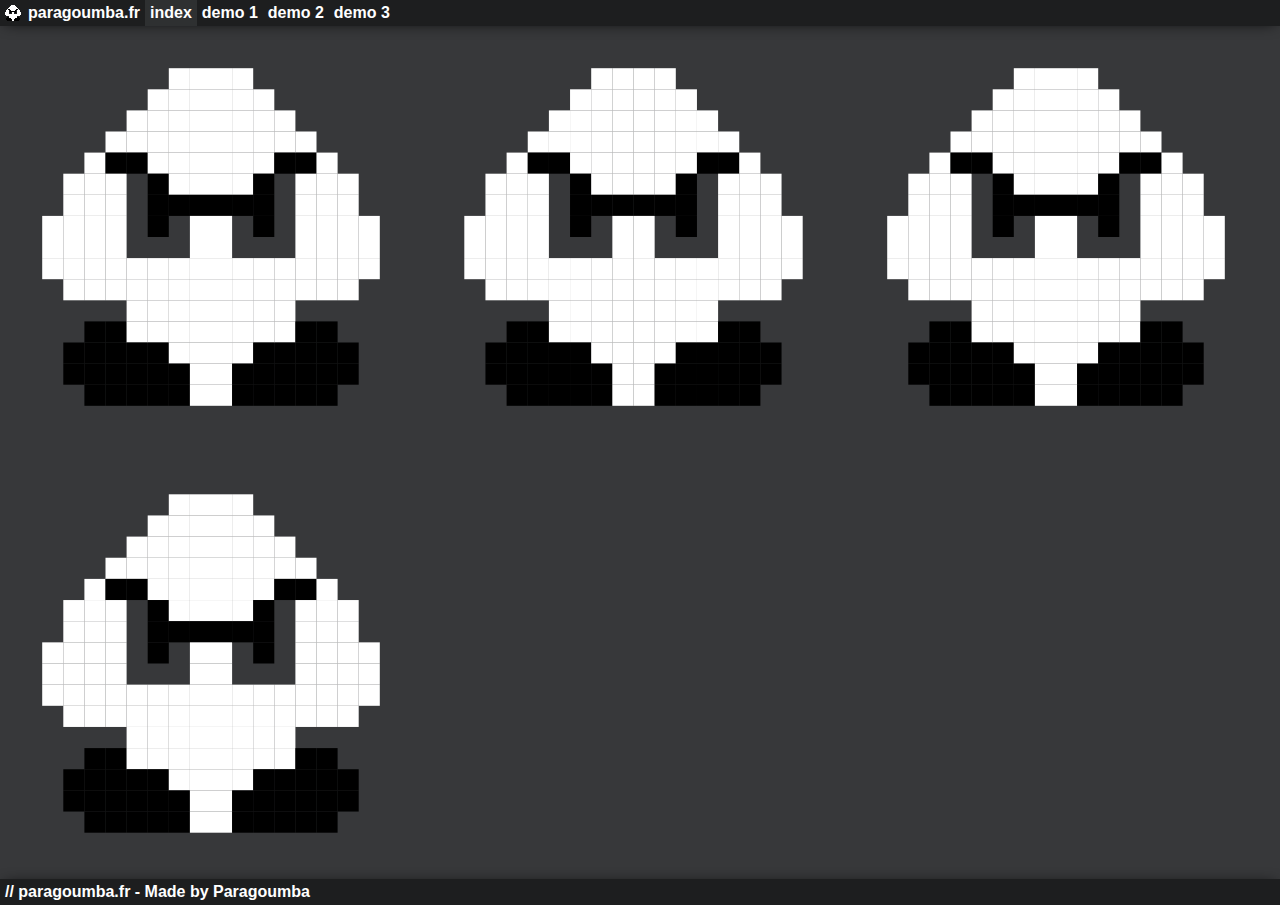
<file: index.html>
<!DOCTYPE html>
<html lang="en">
    <head>
        <meta charset="utf-8">
        <link rel="icon" href="https://paragoumba.fr/res/icon.gif">
        <title>paragoumba.fr</title>
        <link rel="stylesheet" href="css/style.css">
    </head>
    <body>
        <header>
            <img src="goomba.svg"><p>paragoumba.fr</p><p id="active">index</p><a href="demo1.html">demo 1</a><a href="demo2.html">demo 2</a><a href="demo3.html">demo 3</a>
        </header>
        <div><img src="goomba.svg" height="33%" width="33%"><img src="goomba.svg" height="33%" width="33%"><img src="goomba.svg" height="33%" width="33%"><img src="goomba.svg" height="33%" width="33%"></div>
        <footer><p>// paragoumba.fr - Made by <a href="https://github.com/Pargaoumba/paragoumba.fr">Paragoumba</a></p></footer>
        <script src="js/navigation.js"></script>
    </body>
</html>
</file>
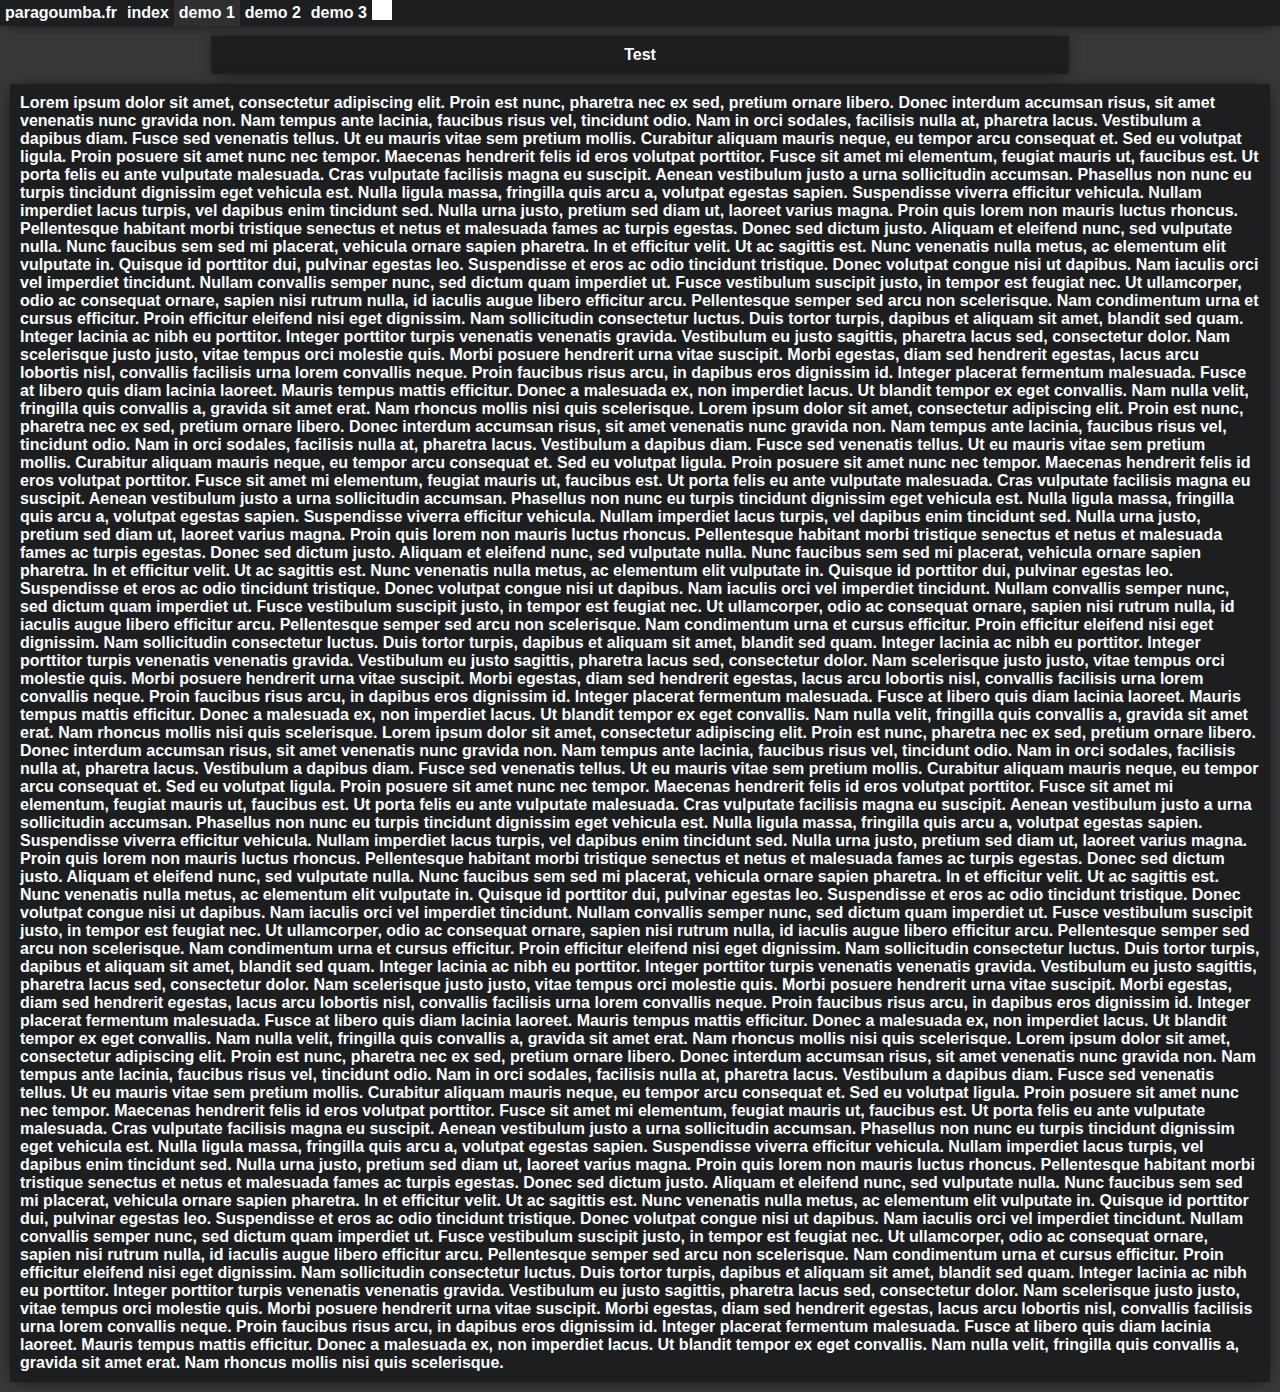
<file: demo1.html>
<!DOCTYPE html>
<html lang="en">
    <head>
        <meta charset="utf-8">
        <link rel="icon" href="https://paragoumba.fr/res/icon.gif">
        <title>paragoumba.fr</title>
        <link rel="stylesheet" href="css/style.css">
    </head>
    <body>
        <header>
            <svg version="1.1" xmlns="http://www.w3.org/2000/svg" width="20px" height="20px"><rect x="0" y="0" width="20px" height="20px" fill="white"></rect></svg><p>paragoumba.fr</p><a href="./">index</a><p id="active">demo 1</p><a href="demo2.html">demo 2</a><a href="demo3.html">demo 3</a>
        </header>
        <div class="card-title"><p>Test</p></div>
        <div class="card"><p>
            Lorem ipsum dolor sit amet, consectetur adipiscing elit. Proin est nunc, pharetra nec ex sed, pretium ornare libero. Donec interdum accumsan risus, sit amet venenatis nunc gravida non. Nam tempus ante lacinia, faucibus risus vel, tincidunt odio. Nam in orci sodales, facilisis nulla at, pharetra lacus. Vestibulum a dapibus diam. Fusce sed venenatis tellus. Ut eu mauris vitae sem pretium mollis. Curabitur aliquam mauris neque, eu tempor arcu consequat et.
            Sed eu volutpat ligula. Proin posuere sit amet nunc nec tempor. Maecenas hendrerit felis id eros volutpat porttitor. Fusce sit amet mi elementum, feugiat mauris ut, faucibus est. Ut porta felis eu ante vulputate malesuada. Cras vulputate facilisis magna eu suscipit. Aenean vestibulum justo a urna sollicitudin accumsan. Phasellus non nunc eu turpis tincidunt dignissim eget vehicula est.
            Nulla ligula massa, fringilla quis arcu a, volutpat egestas sapien. Suspendisse viverra efficitur vehicula. Nullam imperdiet lacus turpis, vel dapibus enim tincidunt sed. Nulla urna justo, pretium sed diam ut, laoreet varius magna. Proin quis lorem non mauris luctus rhoncus. Pellentesque habitant morbi tristique senectus et netus et malesuada fames ac turpis egestas. Donec sed dictum justo. Aliquam et eleifend nunc, sed vulputate nulla. Nunc faucibus sem sed mi placerat, vehicula ornare sapien pharetra. In et efficitur velit. Ut ac sagittis est. Nunc venenatis nulla metus, ac elementum elit vulputate in. Quisque id porttitor dui, pulvinar egestas leo. Suspendisse et eros ac odio tincidunt tristique. Donec volutpat congue nisi ut dapibus. Nam iaculis orci vel imperdiet tincidunt.
            Nullam convallis semper nunc, sed dictum quam imperdiet ut. Fusce vestibulum suscipit justo, in tempor est feugiat nec. Ut ullamcorper, odio ac consequat ornare, sapien nisi rutrum nulla, id iaculis augue libero efficitur arcu. Pellentesque semper sed arcu non scelerisque. Nam condimentum urna et cursus efficitur. Proin efficitur eleifend nisi eget dignissim. Nam sollicitudin consectetur luctus.
            Duis tortor turpis, dapibus et aliquam sit amet, blandit sed quam. Integer lacinia ac nibh eu porttitor. Integer porttitor turpis venenatis venenatis gravida. Vestibulum eu justo sagittis, pharetra lacus sed, consectetur dolor. Nam scelerisque justo justo, vitae tempus orci molestie quis. Morbi posuere hendrerit urna vitae suscipit. Morbi egestas, diam sed hendrerit egestas, lacus arcu lobortis nisl, convallis facilisis urna lorem convallis neque. Proin faucibus risus arcu, in dapibus eros dignissim id. Integer placerat fermentum malesuada. Fusce at libero quis diam lacinia laoreet. Mauris tempus mattis efficitur. Donec a malesuada ex, non imperdiet lacus. Ut blandit tempor ex eget convallis. Nam nulla velit, fringilla quis convallis a, gravida sit amet erat. Nam rhoncus mollis nisi quis scelerisque.
            Lorem ipsum dolor sit amet, consectetur adipiscing elit. Proin est nunc, pharetra nec ex sed, pretium ornare libero. Donec interdum accumsan risus, sit amet venenatis nunc gravida non. Nam tempus ante lacinia, faucibus risus vel, tincidunt odio. Nam in orci sodales, facilisis nulla at, pharetra lacus. Vestibulum a dapibus diam. Fusce sed venenatis tellus. Ut eu mauris vitae sem pretium mollis. Curabitur aliquam mauris neque, eu tempor arcu consequat et.
            Sed eu volutpat ligula. Proin posuere sit amet nunc nec tempor. Maecenas hendrerit felis id eros volutpat porttitor. Fusce sit amet mi elementum, feugiat mauris ut, faucibus est. Ut porta felis eu ante vulputate malesuada. Cras vulputate facilisis magna eu suscipit. Aenean vestibulum justo a urna sollicitudin accumsan. Phasellus non nunc eu turpis tincidunt dignissim eget vehicula est.
            Nulla ligula massa, fringilla quis arcu a, volutpat egestas sapien. Suspendisse viverra efficitur vehicula. Nullam imperdiet lacus turpis, vel dapibus enim tincidunt sed. Nulla urna justo, pretium sed diam ut, laoreet varius magna. Proin quis lorem non mauris luctus rhoncus. Pellentesque habitant morbi tristique senectus et netus et malesuada fames ac turpis egestas. Donec sed dictum justo. Aliquam et eleifend nunc, sed vulputate nulla. Nunc faucibus sem sed mi placerat, vehicula ornare sapien pharetra. In et efficitur velit. Ut ac sagittis est. Nunc venenatis nulla metus, ac elementum elit vulputate in. Quisque id porttitor dui, pulvinar egestas leo. Suspendisse et eros ac odio tincidunt tristique. Donec volutpat congue nisi ut dapibus. Nam iaculis orci vel imperdiet tincidunt.
            Nullam convallis semper nunc, sed dictum quam imperdiet ut. Fusce vestibulum suscipit justo, in tempor est feugiat nec. Ut ullamcorper, odio ac consequat ornare, sapien nisi rutrum nulla, id iaculis augue libero efficitur arcu. Pellentesque semper sed arcu non scelerisque. Nam condimentum urna et cursus efficitur. Proin efficitur eleifend nisi eget dignissim. Nam sollicitudin consectetur luctus.
            Duis tortor turpis, dapibus et aliquam sit amet, blandit sed quam. Integer lacinia ac nibh eu porttitor. Integer porttitor turpis venenatis venenatis gravida. Vestibulum eu justo sagittis, pharetra lacus sed, consectetur dolor. Nam scelerisque justo justo, vitae tempus orci molestie quis. Morbi posuere hendrerit urna vitae suscipit. Morbi egestas, diam sed hendrerit egestas, lacus arcu lobortis nisl, convallis facilisis urna lorem convallis neque. Proin faucibus risus arcu, in dapibus eros dignissim id. Integer placerat fermentum malesuada. Fusce at libero quis diam lacinia laoreet. Mauris tempus mattis efficitur. Donec a malesuada ex, non imperdiet lacus. Ut blandit tempor ex eget convallis. Nam nulla velit, fringilla quis convallis a, gravida sit amet erat. Nam rhoncus mollis nisi quis scelerisque.
            Lorem ipsum dolor sit amet, consectetur adipiscing elit. Proin est nunc, pharetra nec ex sed, pretium ornare libero. Donec interdum accumsan risus, sit amet venenatis nunc gravida non. Nam tempus ante lacinia, faucibus risus vel, tincidunt odio. Nam in orci sodales, facilisis nulla at, pharetra lacus. Vestibulum a dapibus diam. Fusce sed venenatis tellus. Ut eu mauris vitae sem pretium mollis. Curabitur aliquam mauris neque, eu tempor arcu consequat et.
            Sed eu volutpat ligula. Proin posuere sit amet nunc nec tempor. Maecenas hendrerit felis id eros volutpat porttitor. Fusce sit amet mi elementum, feugiat mauris ut, faucibus est. Ut porta felis eu ante vulputate malesuada. Cras vulputate facilisis magna eu suscipit. Aenean vestibulum justo a urna sollicitudin accumsan. Phasellus non nunc eu turpis tincidunt dignissim eget vehicula est.
            Nulla ligula massa, fringilla quis arcu a, volutpat egestas sapien. Suspendisse viverra efficitur vehicula. Nullam imperdiet lacus turpis, vel dapibus enim tincidunt sed. Nulla urna justo, pretium sed diam ut, laoreet varius magna. Proin quis lorem non mauris luctus rhoncus. Pellentesque habitant morbi tristique senectus et netus et malesuada fames ac turpis egestas. Donec sed dictum justo. Aliquam et eleifend nunc, sed vulputate nulla. Nunc faucibus sem sed mi placerat, vehicula ornare sapien pharetra. In et efficitur velit. Ut ac sagittis est. Nunc venenatis nulla metus, ac elementum elit vulputate in. Quisque id porttitor dui, pulvinar egestas leo. Suspendisse et eros ac odio tincidunt tristique. Donec volutpat congue nisi ut dapibus. Nam iaculis orci vel imperdiet tincidunt.
            Nullam convallis semper nunc, sed dictum quam imperdiet ut. Fusce vestibulum suscipit justo, in tempor est feugiat nec. Ut ullamcorper, odio ac consequat ornare, sapien nisi rutrum nulla, id iaculis augue libero efficitur arcu. Pellentesque semper sed arcu non scelerisque. Nam condimentum urna et cursus efficitur. Proin efficitur eleifend nisi eget dignissim. Nam sollicitudin consectetur luctus.
            Duis tortor turpis, dapibus et aliquam sit amet, blandit sed quam. Integer lacinia ac nibh eu porttitor. Integer porttitor turpis venenatis venenatis gravida. Vestibulum eu justo sagittis, pharetra lacus sed, consectetur dolor. Nam scelerisque justo justo, vitae tempus orci molestie quis. Morbi posuere hendrerit urna vitae suscipit. Morbi egestas, diam sed hendrerit egestas, lacus arcu lobortis nisl, convallis facilisis urna lorem convallis neque. Proin faucibus risus arcu, in dapibus eros dignissim id. Integer placerat fermentum malesuada. Fusce at libero quis diam lacinia laoreet. Mauris tempus mattis efficitur. Donec a malesuada ex, non imperdiet lacus. Ut blandit tempor ex eget convallis. Nam nulla velit, fringilla quis convallis a, gravida sit amet erat. Nam rhoncus mollis nisi quis scelerisque.
            Lorem ipsum dolor sit amet, consectetur adipiscing elit. Proin est nunc, pharetra nec ex sed, pretium ornare libero. Donec interdum accumsan risus, sit amet venenatis nunc gravida non. Nam tempus ante lacinia, faucibus risus vel, tincidunt odio. Nam in orci sodales, facilisis nulla at, pharetra lacus. Vestibulum a dapibus diam. Fusce sed venenatis tellus. Ut eu mauris vitae sem pretium mollis. Curabitur aliquam mauris neque, eu tempor arcu consequat et.
            Sed eu volutpat ligula. Proin posuere sit amet nunc nec tempor. Maecenas hendrerit felis id eros volutpat porttitor. Fusce sit amet mi elementum, feugiat mauris ut, faucibus est. Ut porta felis eu ante vulputate malesuada. Cras vulputate facilisis magna eu suscipit. Aenean vestibulum justo a urna sollicitudin accumsan. Phasellus non nunc eu turpis tincidunt dignissim eget vehicula est.
            Nulla ligula massa, fringilla quis arcu a, volutpat egestas sapien. Suspendisse viverra efficitur vehicula. Nullam imperdiet lacus turpis, vel dapibus enim tincidunt sed. Nulla urna justo, pretium sed diam ut, laoreet varius magna. Proin quis lorem non mauris luctus rhoncus. Pellentesque habitant morbi tristique senectus et netus et malesuada fames ac turpis egestas. Donec sed dictum justo. Aliquam et eleifend nunc, sed vulputate nulla. Nunc faucibus sem sed mi placerat, vehicula ornare sapien pharetra. In et efficitur velit. Ut ac sagittis est. Nunc venenatis nulla metus, ac elementum elit vulputate in. Quisque id porttitor dui, pulvinar egestas leo. Suspendisse et eros ac odio tincidunt tristique. Donec volutpat congue nisi ut dapibus. Nam iaculis orci vel imperdiet tincidunt.
            Nullam convallis semper nunc, sed dictum quam imperdiet ut. Fusce vestibulum suscipit justo, in tempor est feugiat nec. Ut ullamcorper, odio ac consequat ornare, sapien nisi rutrum nulla, id iaculis augue libero efficitur arcu. Pellentesque semper sed arcu non scelerisque. Nam condimentum urna et cursus efficitur. Proin efficitur eleifend nisi eget dignissim. Nam sollicitudin consectetur luctus.
            Duis tortor turpis, dapibus et aliquam sit amet, blandit sed quam. Integer lacinia ac nibh eu porttitor. Integer porttitor turpis venenatis venenatis gravida. Vestibulum eu justo sagittis, pharetra lacus sed, consectetur dolor. Nam scelerisque justo justo, vitae tempus orci molestie quis. Morbi posuere hendrerit urna vitae suscipit. Morbi egestas, diam sed hendrerit egestas, lacus arcu lobortis nisl, convallis facilisis urna lorem convallis neque. Proin faucibus risus arcu, in dapibus eros dignissim id. Integer placerat fermentum malesuada. Fusce at libero quis diam lacinia laoreet. Mauris tempus mattis efficitur. Donec a malesuada ex, non imperdiet lacus. Ut blandit tempor ex eget convallis. Nam nulla velit, fringilla quis convallis a, gravida sit amet erat. Nam rhoncus mollis nisi quis scelerisque.</p>
        </div>
    <script src="js/navigation.js"></script>
    </body>
</html>
</file>
<file: css/style.css>
* {

    margin: 0;
    padding: 0;

}

html {

    font-weight: bold;
    font-family:sans-serif;

}

body {

    background-color: #37383a;
    color: white;

}

header, footer {

    background-color: #1d1e1f;
    box-shadow: 0 1px 15px -5px black;
    overflow: hidden;

}

header p, header a, header img {

    display: block;
    float: left;

}

header a, header p, footer p {

    padding: 4px 5px 4px 5px;

}

header img {

    padding: 3px 0 3px 3px;

}

a {

    color: white;
    text-decoration: none;

}

a:hover {

    background-color: #27292a;

}

#active {

    background-color: #2e3031;

}

.card {

    background-color: #1d1e1f;
    padding: 10px;
    box-shadow: 0 1px 15px -5px black;
    margin: 10px;

}

.card-title {

    background-color: #1d1e1f;
    padding: 10px;
    box-shadow: 0 1px 15px -5px black;
    margin: 10px 16.5% 10px 16.5%;
    text-align: center;

}

::selection {

    color: black;
    background-color: white;

}

::-moz-selection {

    color: #1d1e1f;
    background-color: white;

}
</file>
